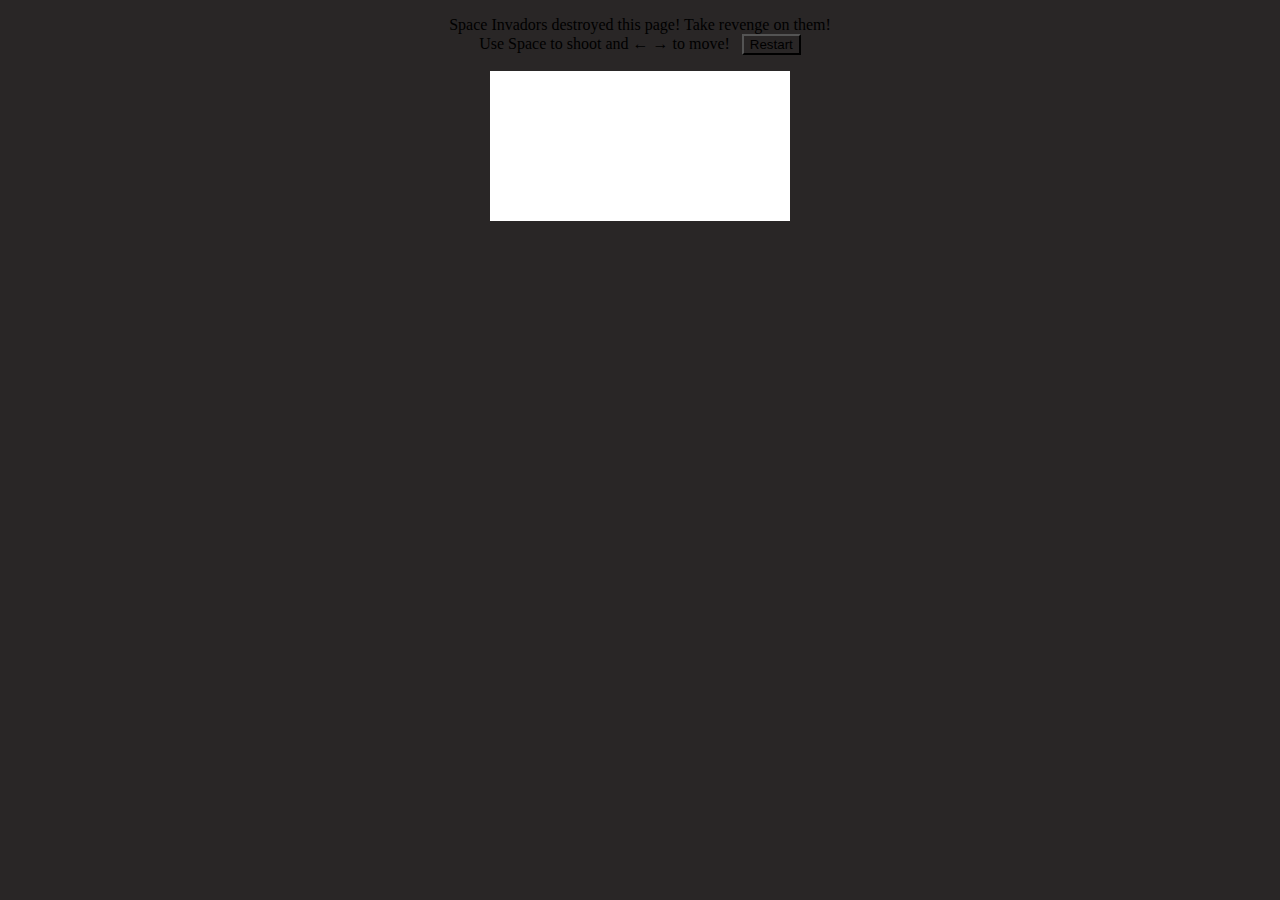
<file: pages/er404.html>
<!DOCTYPE html>
<html lang="en">
<head>
    <meta charset="UTF-8">
    <meta http-equiv="X-UA-Compatible" content="IE=edge">
    <meta name="viewport" content="width=device-width, initial-scale=1.0">
    <link rel="shortcut icon" href="../assets/img/er404/pngegg.png" type="image/x-icon">
    <link rel="stylesheet" href="../CSS/er404.css">
    <title>Error!</title>
</head>
<body>
    <p class="center">Space Invadors destroyed this page! Take revenge on them!
        <br/> Use <span class="label label-danger">Space</span> to shoot and <span class="label label-danger">←</span>&#160;<span class="label label-danger">→</span> to move!&#160;&#160;&#160;<button class="btn btn-default btn-xs" id="restart">Restart</button></p>
      
      <canvas id="space-invaders">
    <script src="../JS/er404.js"></script>
</body>
</html>
</file>
<file: CSS/er404.css>
.center{text-align:center}
#space-invaders {
  margin: 0 auto;
  display: block;
  background: white
}

*{
    background-color: rgb(41, 38, 38);
}
</file>
